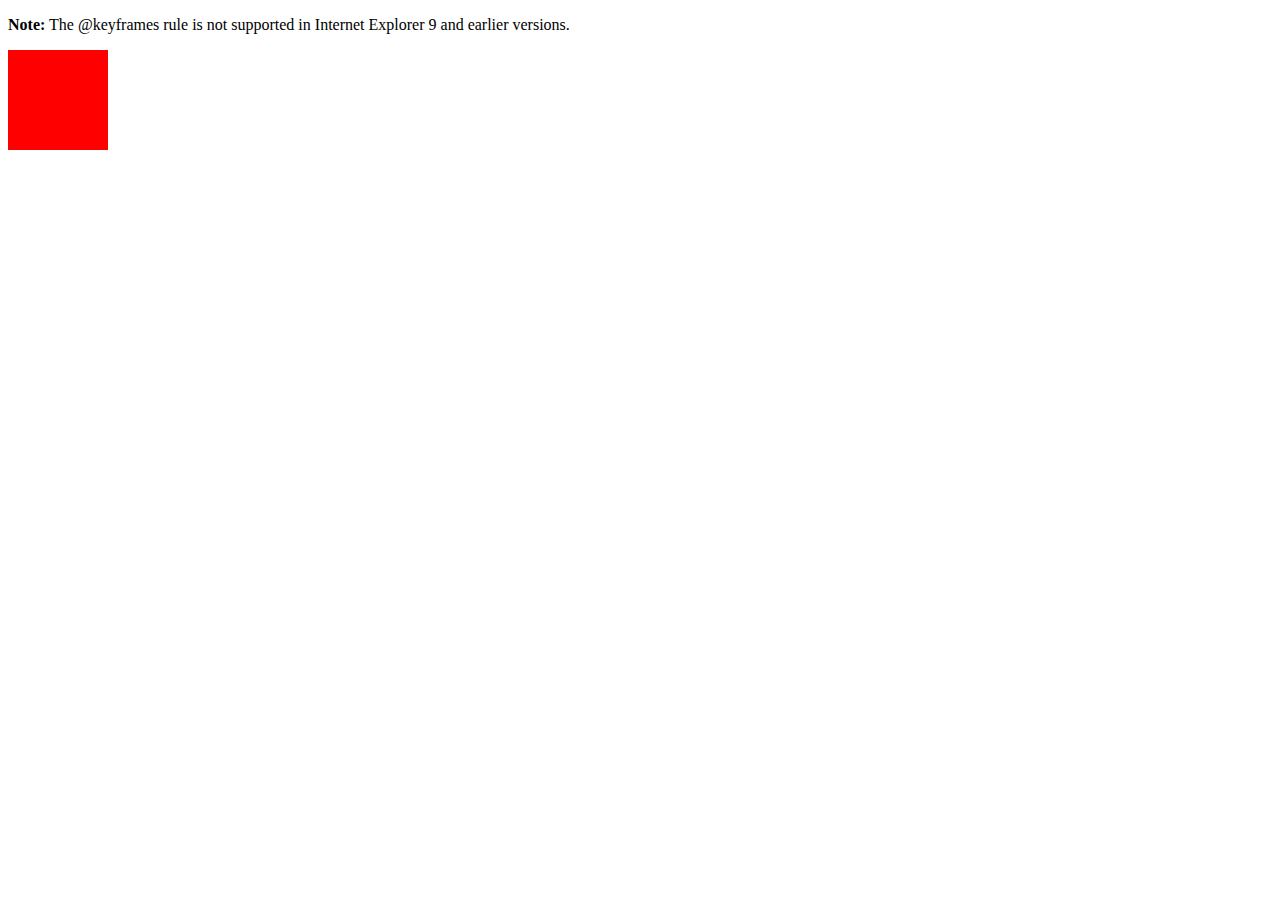
<file: animacion.html>
<!DOCTYPE html>
<html>
<head>
<style> 
div {
    width: 100px;
    height: 100px;
    background: red;
    position :relative;
    -webkit-animation: mymove 5s infinite; /* Chrome, Safari, Opera */ 
    animation: mymove 5s infinite;
}


@-webkit-keyframes mymove {
   from,20% 	{ -webkit-transform: rotateY(0deg);   }
   30%,40%  	{ -webkit-transform: rotateY(90deg);  }
   50%,60%  	{ -webkit-transform: rotateY(180deg); }
   70%,80% 	{ -webkit-transform: rotateY(270deg); }
   90%,to	{ -webkit-transform: rotateY(360deg); }
}


</style>
</head>
<body>

<p><strong>Note:</strong> The @keyframes rule is not supported in Internet Explorer 9 and earlier versions.</p>

<div></div>

</body>
</html>
</file>
